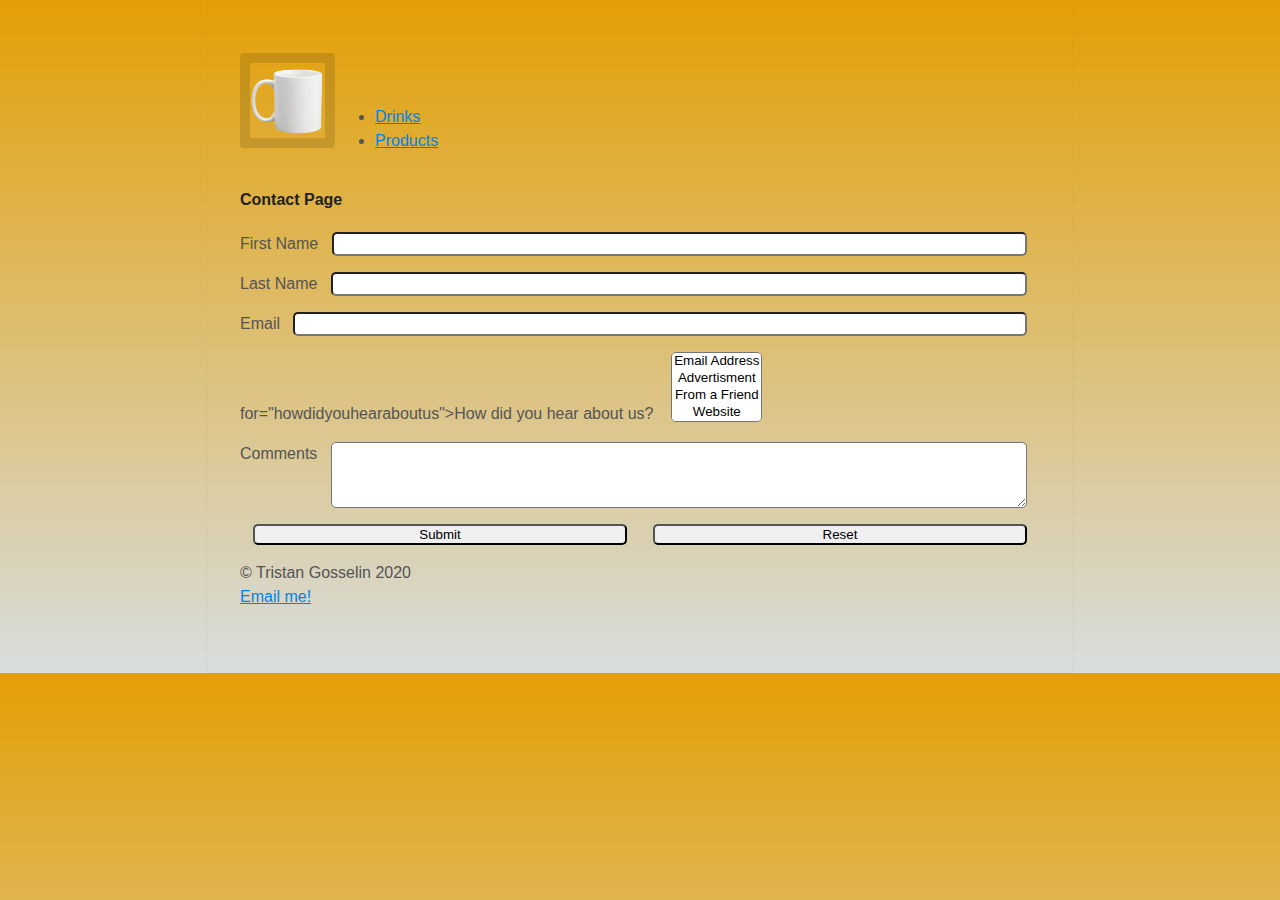
<file: Contact.html>
<!DOCTYPE html>
<html lang="en">

<head>

    <meta charset="utf-8">
    <title>Contact</title>
    <link rel="stylesheet" type="text/css" href="css/styles.css">



</head>

<body>

    <header>
        <nav>
            <a href="index.html"><img src="Images/logo.png" alt="Logo" height=75> </a>
            <ul>
                <li> <a href="Drinks.html">Drinks</a></li>
                <li> <a href="Products.html">Products</a></li>

            </ul>
        </nav>
    </header>
    <div></div>
    <main>
        <h4>Contact Page</h4>
        <form action="results.html">
            <p>
                <label for="FirstName">First Name</label>
                <input type="text" name="FirstName" id="FirstName">
            </p>
            <p>
                <label for="LastName">Last Name</label>
                <input type="text" name="LastName" id="LastName">
            </p>
            <p>
                <label for="Email">Email</label>
                <input type="text" name="Email" id="Email">
            </p>
            <label> for="howdidyouhearaboutus">How did you hear about us?</label>
            <select name="Howyouheard" id="Howyouheard" multiple>
                <option value="email">Email Address</option>
                <option value="Advertisement">Advertisment</option>
                <option value="FromaFriend">From a Friend</option>
                <option value="Website">Website</option>
                <option value="Search">Search</option>
                <option value="email">Email Address</option>
            </select>
            <P>
                <Label for="Comments">Comments</Label>
                <textarea name="Comments" id="Comments" rows="4"></textarea>
            </P>
            <p>
                <input type="Submit" value="Submit">
                <input type="Reset" value="Reset">
            </p>
        </form>

    </main>

    <footer>
        &copy; Tristan Gosselin 2020 <br>
        <a href="mailto:tgossel2@mail.naz.edu">Email me!</a>
    </footer>
</body>

</html>
</file>
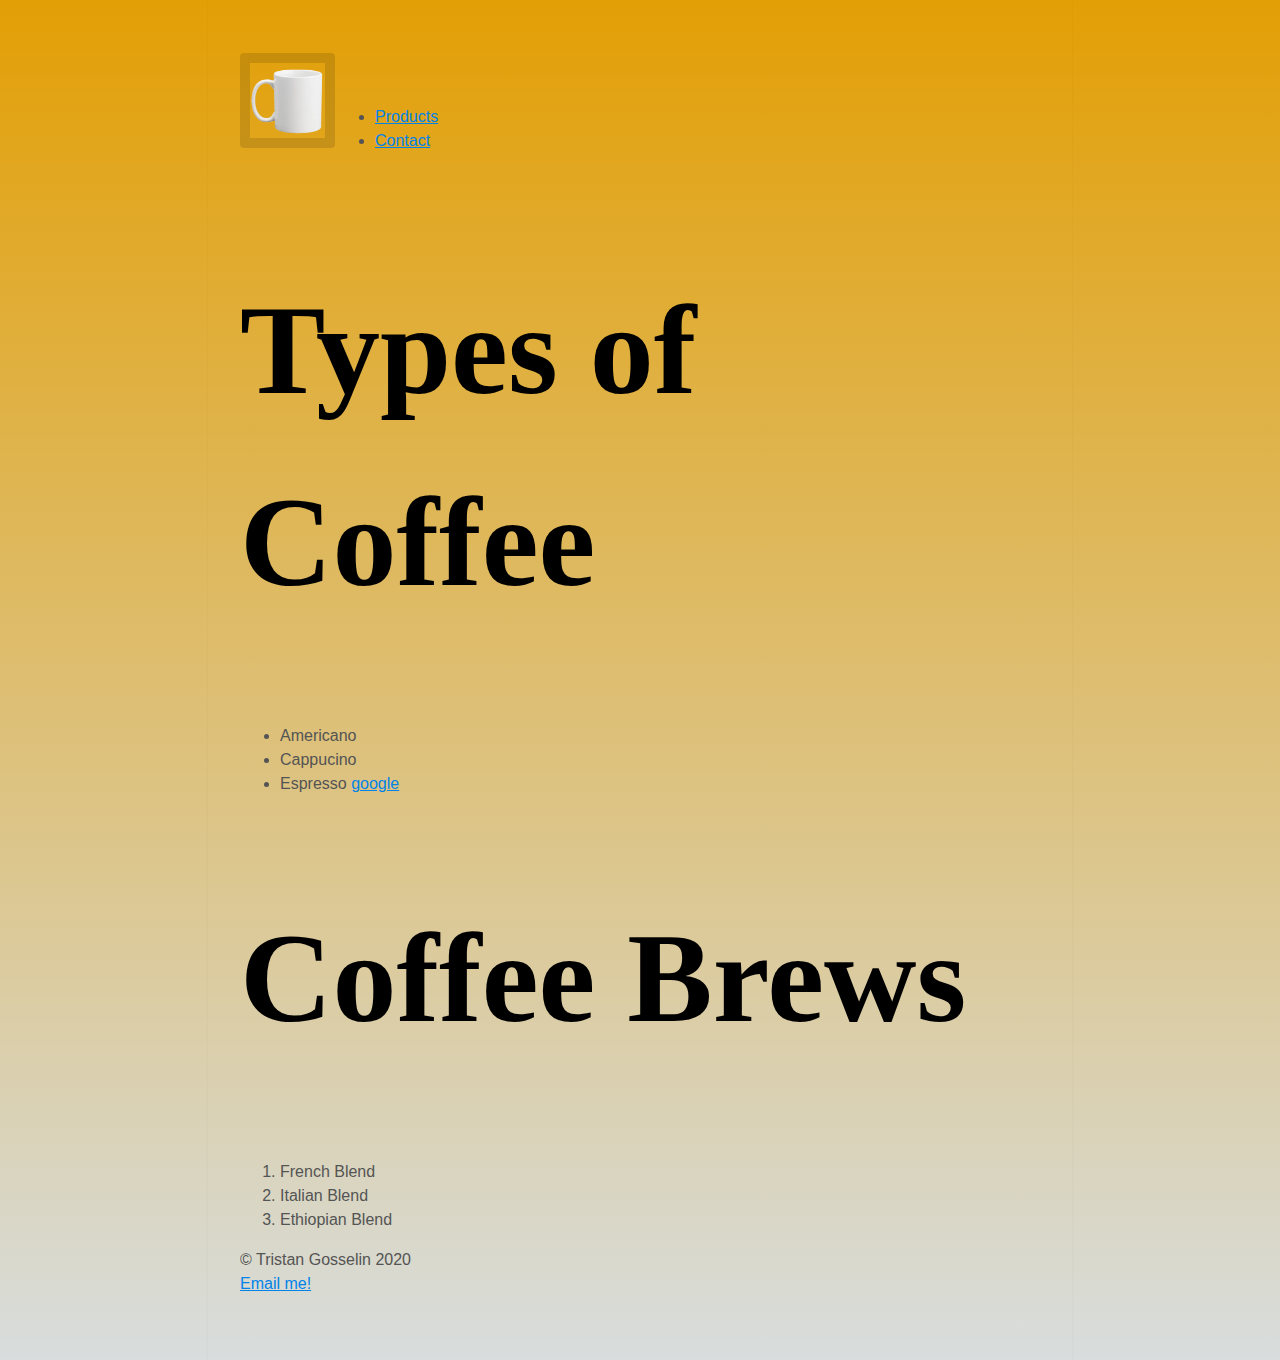
<file: Drinks.html>
<!DOCTYPE html>
<html lang="en">

<head>
    <meta charset="utf-8">
    <title>Types of Coffee</title>
    <link rel="stylesheet" type="text/css" href="css/styles.css">

</head>

<body>

    <header>
        <div></div>
        <nav>
            <a href="index.html"><img src="Images/logo.png" alt="Logo" height=75> </a>
            <ul>
                <li> <a href="Products.html">Products</a></li>
                 <li> <a href="Contact.html">Contact</a></li>
            </ul>
        </nav>

    </header>
    <div></div>
    <main>
        <h1>Types of Coffee</h1>

        <ul>
            <li>Americano</li>
            <li>Cappucino</li>
            <li>Espresso <a href="https://www.google.com">google</a>
        </ul>
        <h1>Coffee Brews</h1>
        <ol>
            <li>French Blend</li>
            <li>Italian Blend</li>
            <li> Ethiopian Blend</li>
        </ol>





    </main>



    <footer>
        &copy; Tristan Gosselin 2020 <br>
        <a href="mailto:tgossel2@mail.naz.edu">Email me!</a>
    </footer>
</body>

</html>
</file>
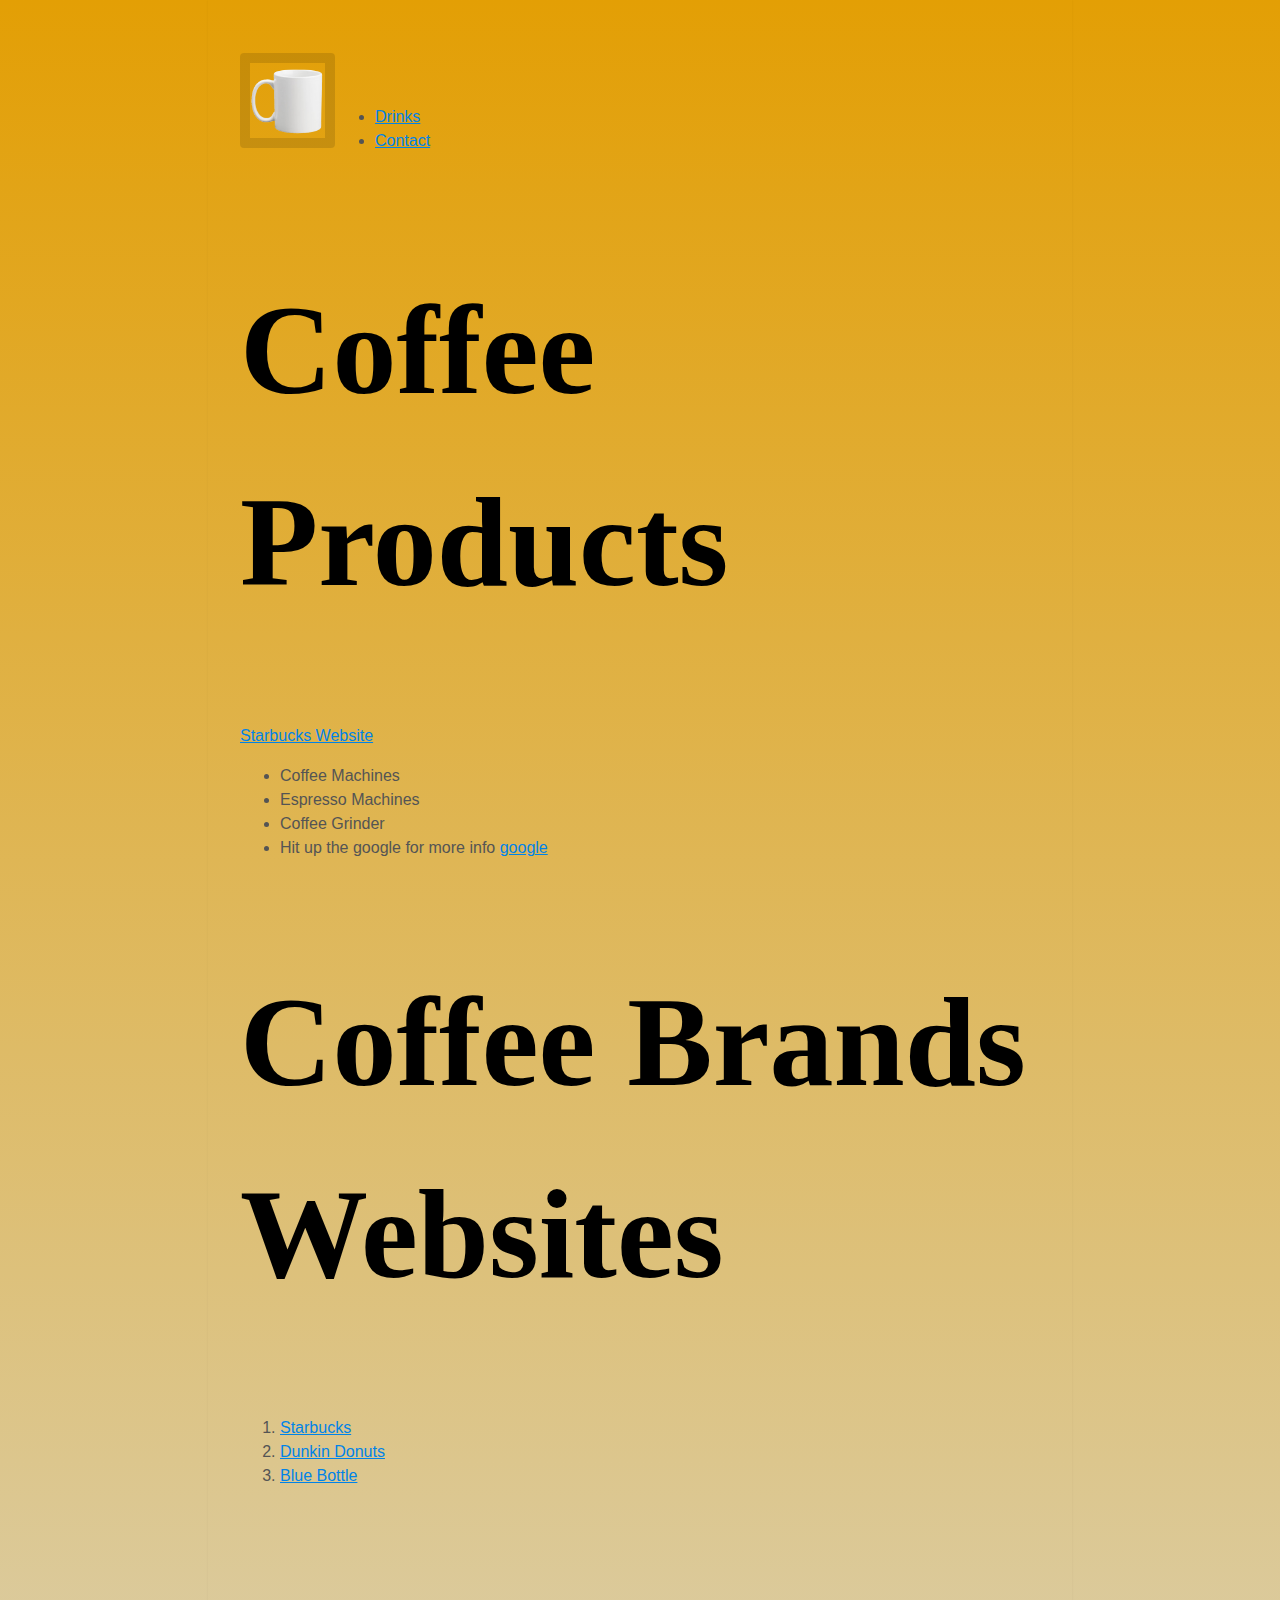
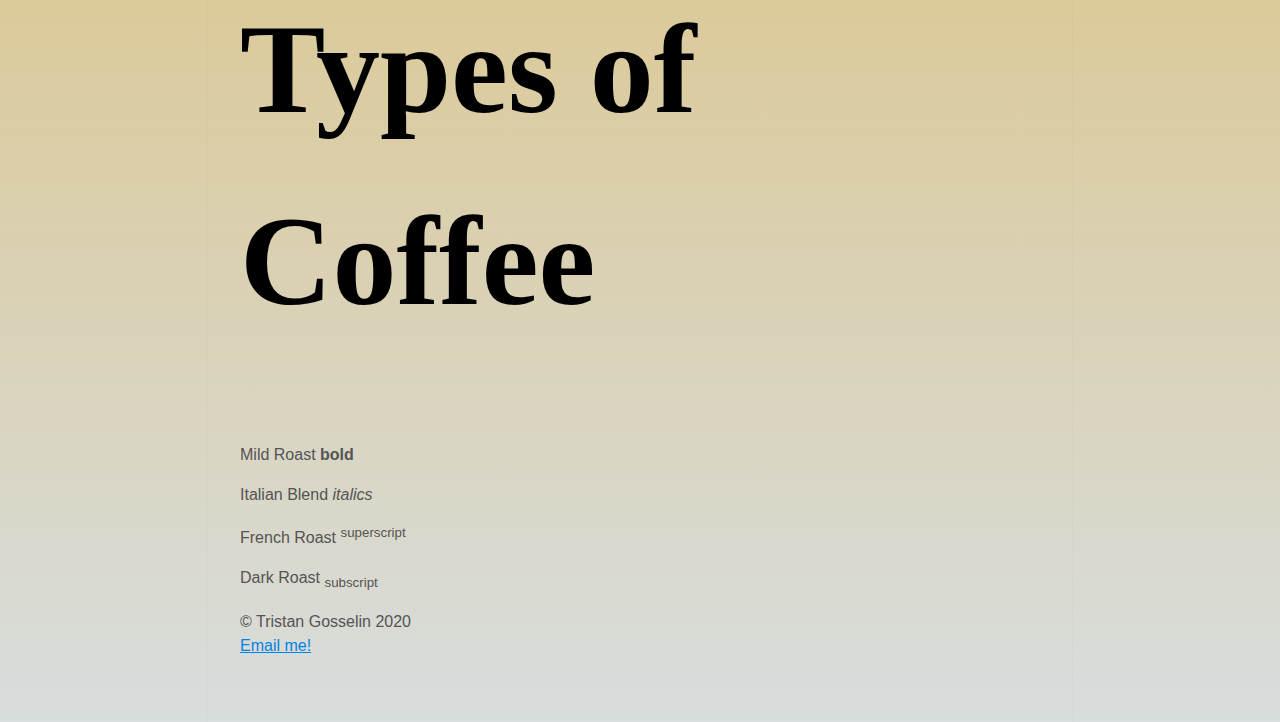
<file: Products.html>
<!DOCTYPE html>
<html lang="en">

<head>
    <meta charset="utf-8">
    <title>Coffee Products</title>
    <link rel="stylesheet" type="text/css" href="css/styles.css">



</head>

<body>

    <header>

        <nav><a href="index.html"><img src="Images/logo.png" alt="Logo" height=75> </a>
            <ul>
                <li> <a href="Drinks.html">Drinks</a></li>
                 <li> <a href="Contact.html">Contact</a></li>

            </ul>
            <ul>

            </ul>
        </nav>

    </header>
    <main>
        <h1>Coffee Products</h1>

        <p class="myspecialstyle"><a href="https://www.starbucks.com" target="_blank">Starbucks Website</a> </p>




        <ul>
            <li>Coffee Machines</li>
            <li>Espresso Machines</li>
            <li>Coffee Grinder</li>
            <li>Hit up the google for more info <a href="https://www.google.com">google</a>
        </ul>



        <h1>Coffee Brands Websites</h1>
        <ol>
            <li> <a href="https://www.starbucks.com">Starbucks</a></li>
            <li> <a href="https://www.dunkindonuts.com">Dunkin Donuts</a></li>
            <li> <a href="https://bluebottlecoffee.com/">Blue Bottle</a>
        </ol>



        <h1>Types of Coffee</h1>
        <p>Mild Roast <strong>bold</strong></p>

        <p>Italian Blend <em>italics</em></p>

        <p>French Roast <sup>superscript</sup></p>

        <p>Dark Roast <sub>subscript</sub></p>

    </main>


    <footer>
        &copy; Tristan Gosselin 2020 <br>
        <a href="mailto:tgossel2@mail.naz.edu">Email me!</a>
    </footer>
</body>

</html>
</file>
<file: css/styles.css>
html {
    /*     background: #e6e9e9;*/
    background-image: linear-gradient(rgb(227, 159, 5), rgb(216, 221, 221));

}

body {
    /*          background-image: url("../Images/download.jpg");*/
    box-shadow: 0 0 2px rgba(0, 0, 0, 0.06);
    color: #545454;
    font-family: "Helvetica Neue", Helvetica, Arial, sans-serif;
    font-size: 16px;
    line-height: 1.5;
    margin: 0 auto;
    max-width: 800px;
    padding: 2em 2em 4em;
}

header nav {
    display: flex;
    align-items: flex-end;
}

h1,
h2 {
    color: black;
    font-family: bold;
    font-size: 8.0em
}

h3,
h4,
h5,
h6 {
    color: #222;
    font-weight: 600;
    line-height: 1.3;
}

h2 {
    margin-top: 1.3em;
}

a {
    color: #0083e8;
}

b,
strong {
    font-weight: 600;
}

samp {
    display: none;
}

img {
    animation: colorize 2s cubic-bezier(0, 0, .78, .36) 1;
    background: transparent;
    border: 10px solid rgba(0, 0, 0, 0.12);
    border-radius: 4px;
    display: block;
    margin: 1.3em auto;
    max-width: 95%;
}

@keyframes colorize {
    0% {
        -webkit-filter: grayscale(100%);
        filter: grayscale(100%);
    }

    100% {
        -webkit-filter: grayscale(0%);
        filter: grayscale(0%);
    }
}

a:hover {
    color: white;
}

Form P {
    display: flex;
    margin-bottom: 1em;
}

Form Labels {
    flex-basis: 33%;
}

Form input,
textarea,
select {
    flex: 1;
    margin: 0 1em;
    border-radius: 5px;
}

Form Select {
    text-align: center;
}





@media screen and (max-width: 50rem) {

    header nav,
    main,
    footer,
    Form P {
        flex-direction: column;
    }

    form input,
    textarea {
        margin: 2px 0;

    }

    form select {
        margin: 0;
    }
}
</file>
